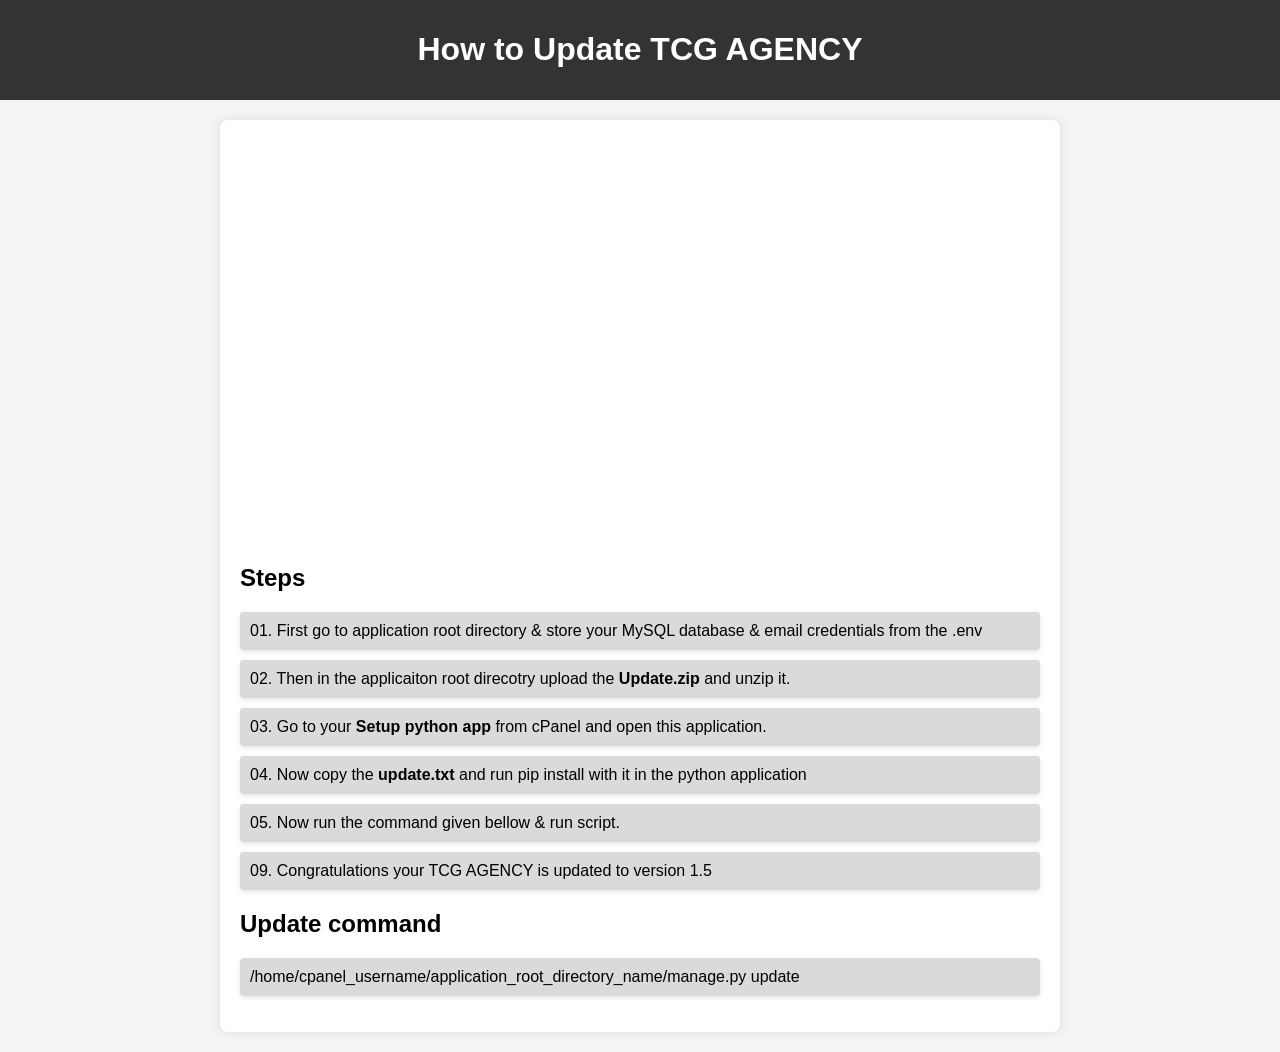
<file: How to update/index.html>
<!DOCTYPE html>
<html lang="en">
<head>
    <meta charset="UTF-8">
    <meta name="viewport" content="width=device-width, initial-scale=1.0">
    <style>
        body {
            font-family: 'Arial', sans-serif;
            background-color: #f4f4f4;
            margin: 0;
            padding: 0;
        }

        header {
            background-color: #333;
            color: white;
            text-align: center;
            padding: 10px;
        }

        main {
            width: 90%;
            max-width: 800px;
            margin: 20px auto;
            background-color: white;
            padding: 20px;
            border-radius: 8px;
            box-shadow: 0 0 10px rgba(0, 0, 0, 0.1);
        }

        iframe {
            width: 100%;
            height: 400px;
            border: none;
        }

        ol {
            list-style-type: none;
            padding: 0;
        }

        li {
            margin-bottom: 10px;
            background-color: #dbdada;
            padding: 10px;
            border-radius: 4px;
            box-shadow: 0 2px 4px rgba(0, 0, 0, 0.1);
        }

        @media only screen and (max-width: 600px) {
            main {
                width: 95%;
            }

            iframe {
                height: 200px; /* Adjust height for smaller screens */
            }
        }
    </style>
    <title>How to Update TCG AGENCY</title>
</head>
<body>
    <header>
        <h1>How to Update TCG AGENCY</h1>
    </header>
    <main>
        <iframe width="560" height="315" src="https://www.youtube.com/embed/MzWh7fM6B-s?si=nGoRvW-jjRbXya7U" title="YouTube video player" frameborder="0" allow="accelerometer; autoplay; clipboard-write; encrypted-media; gyroscope; picture-in-picture; web-share" referrerpolicy="strict-origin-when-cross-origin" allowfullscreen></iframe>

        <h2>Steps</h2>
        <ol>
            <li>01. First go to application root directory & store your MySQL database & email credentials from the .env</li>
            <li>02. Then in the applicaiton root direcotry upload the <b>Update.zip</b> and unzip it.</li>
            <li>03. Go to your <b>Setup python app</b> from cPanel and open this application.</li>
            <li>04. Now copy the <b>update.txt</b> and run pip install with it in the python application</li>
            <li>05. Now run the command given bellow & run script.</li>
            <li>09. Congratulations your TCG AGENCY is updated to version 1.5</li>
        </ol>

        <h2>Update command</h2>
        <ol>
            <li>/home/cpanel_username/application_root_directory_name/manage.py update</li>
        </ol>
    </main>
</body>
</html>
</file>
